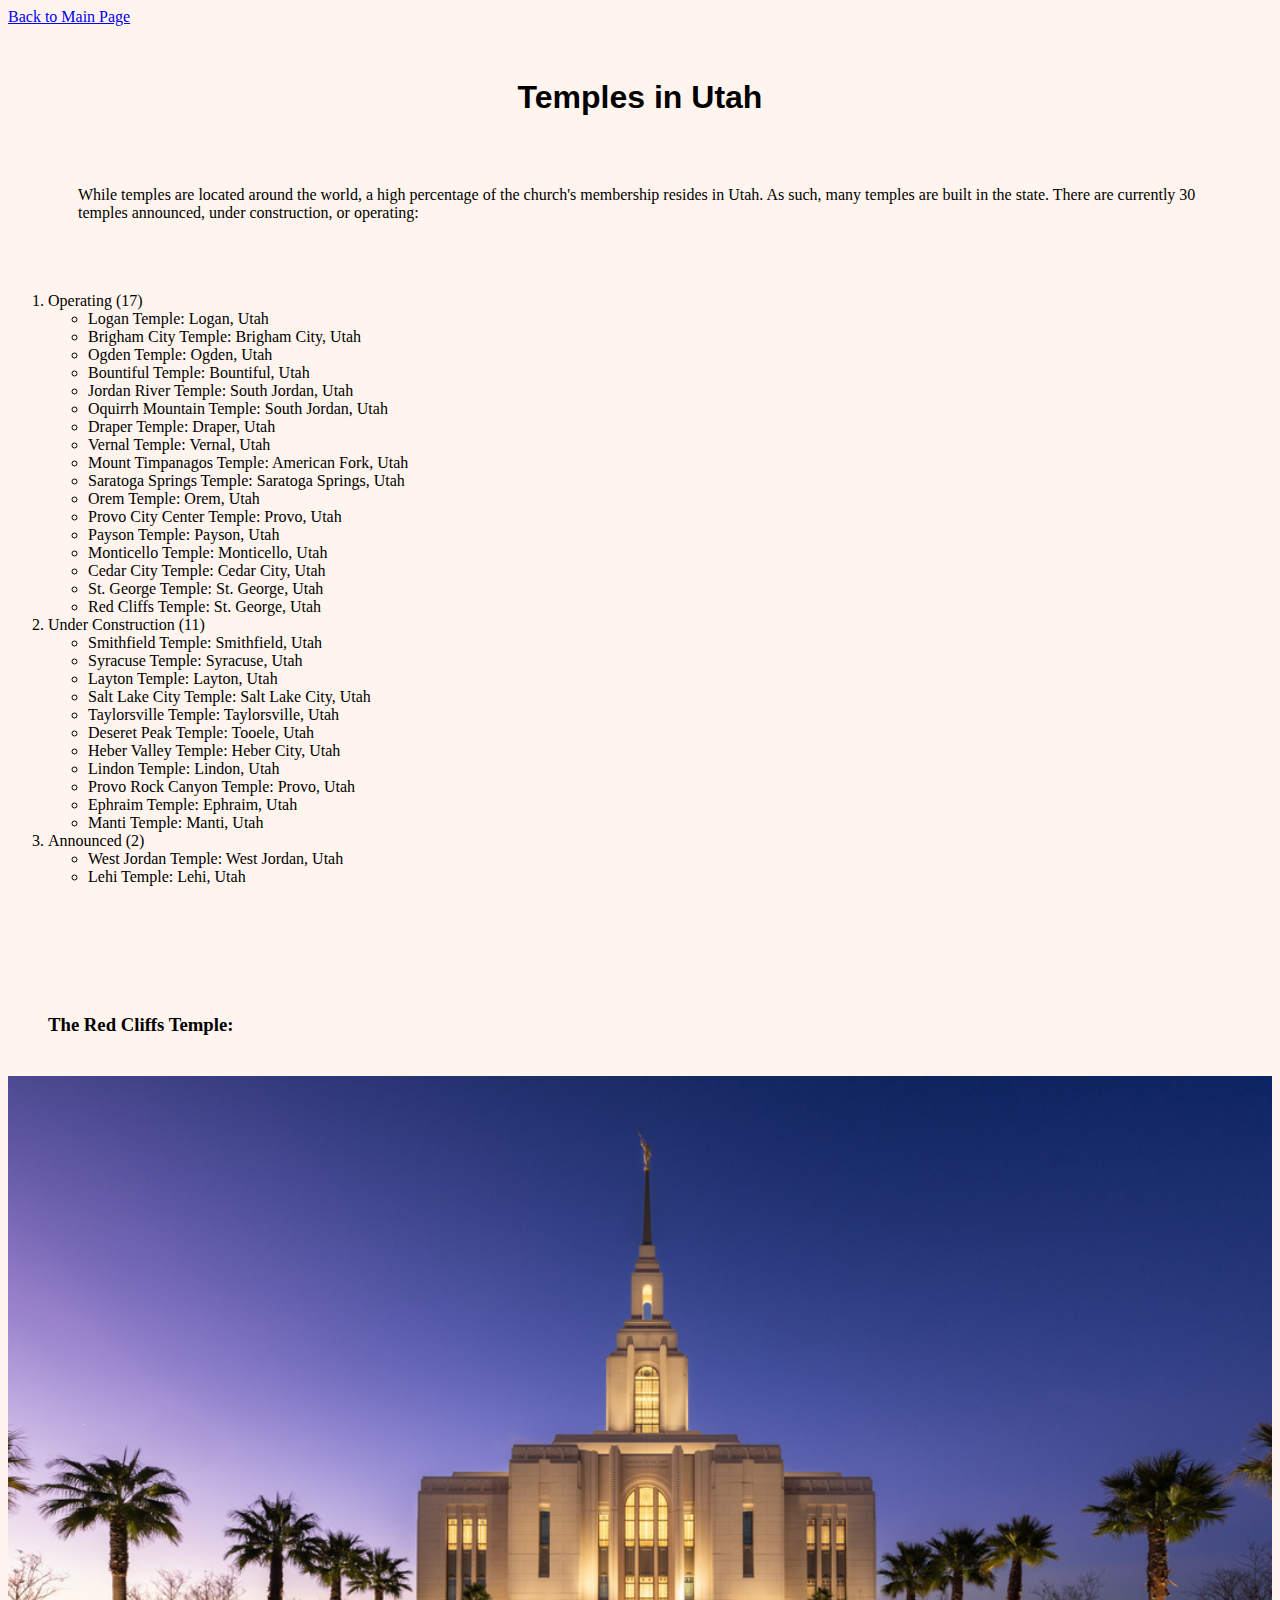
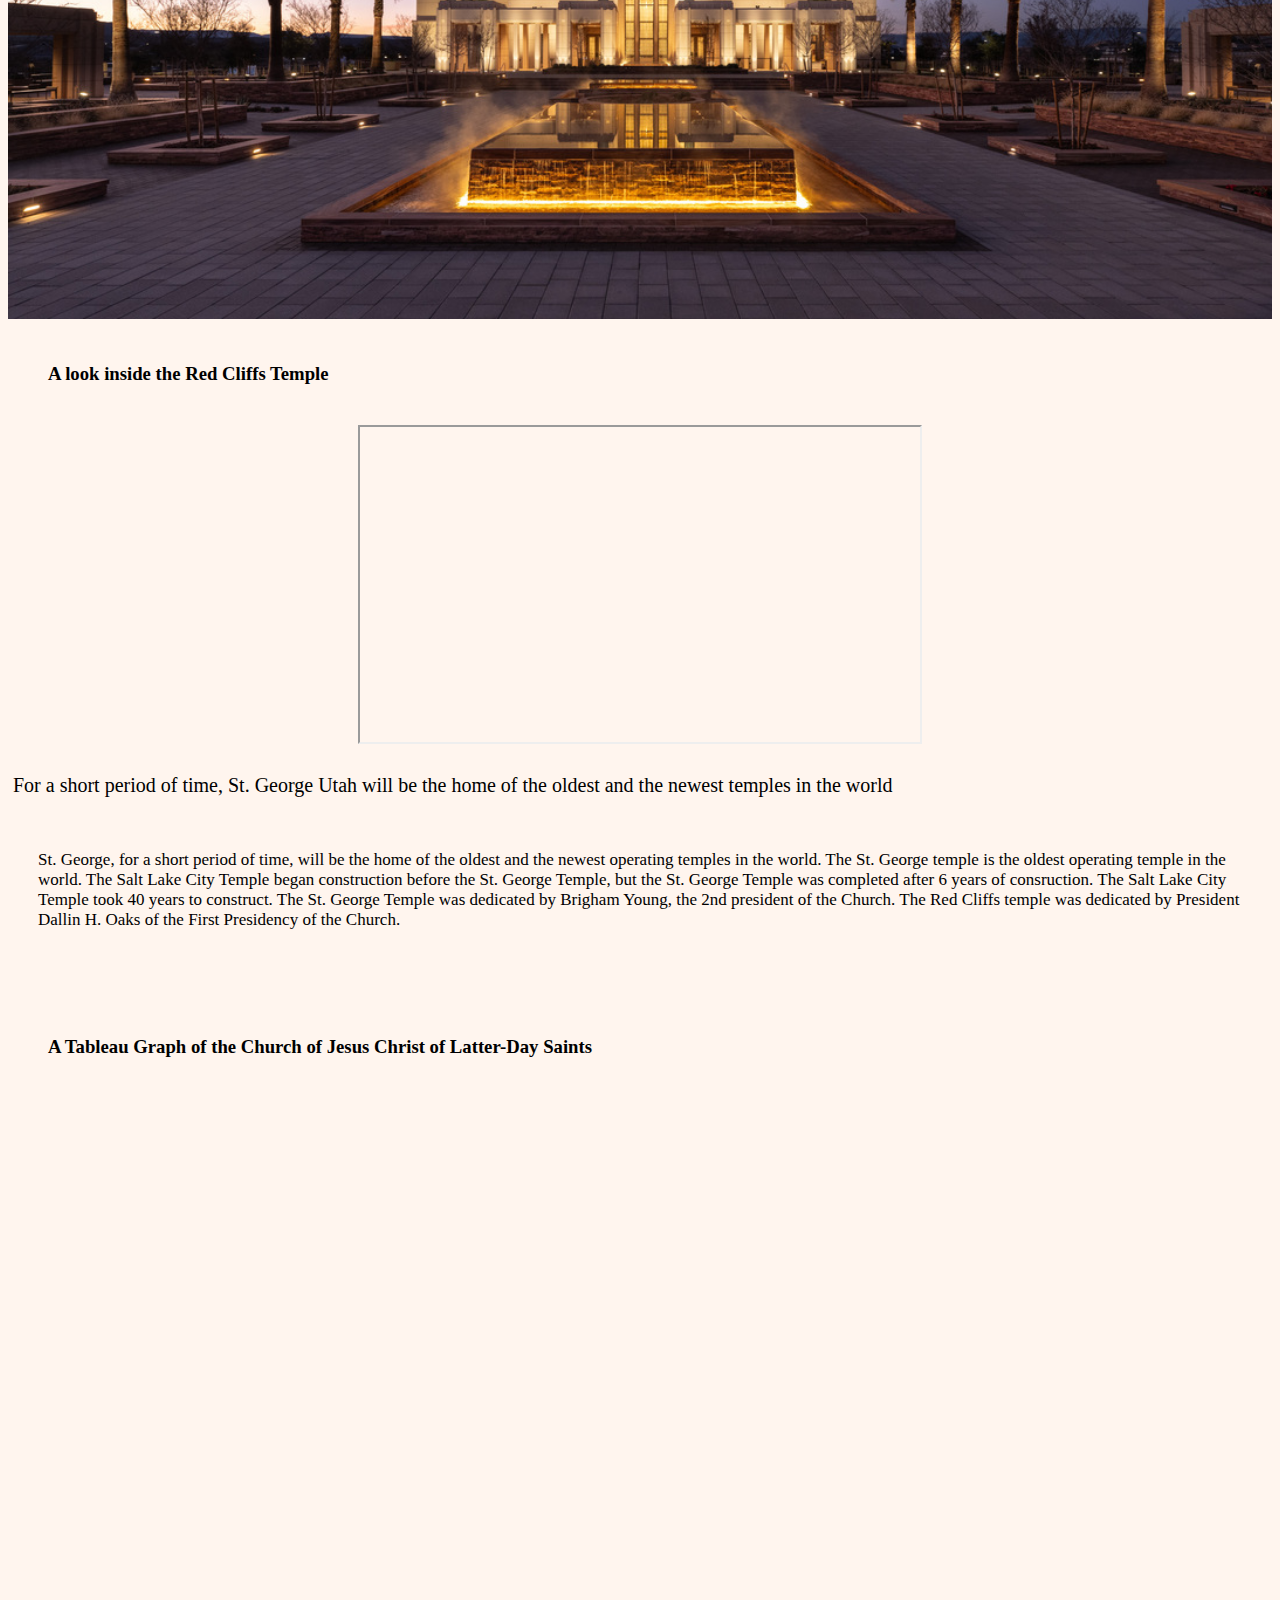
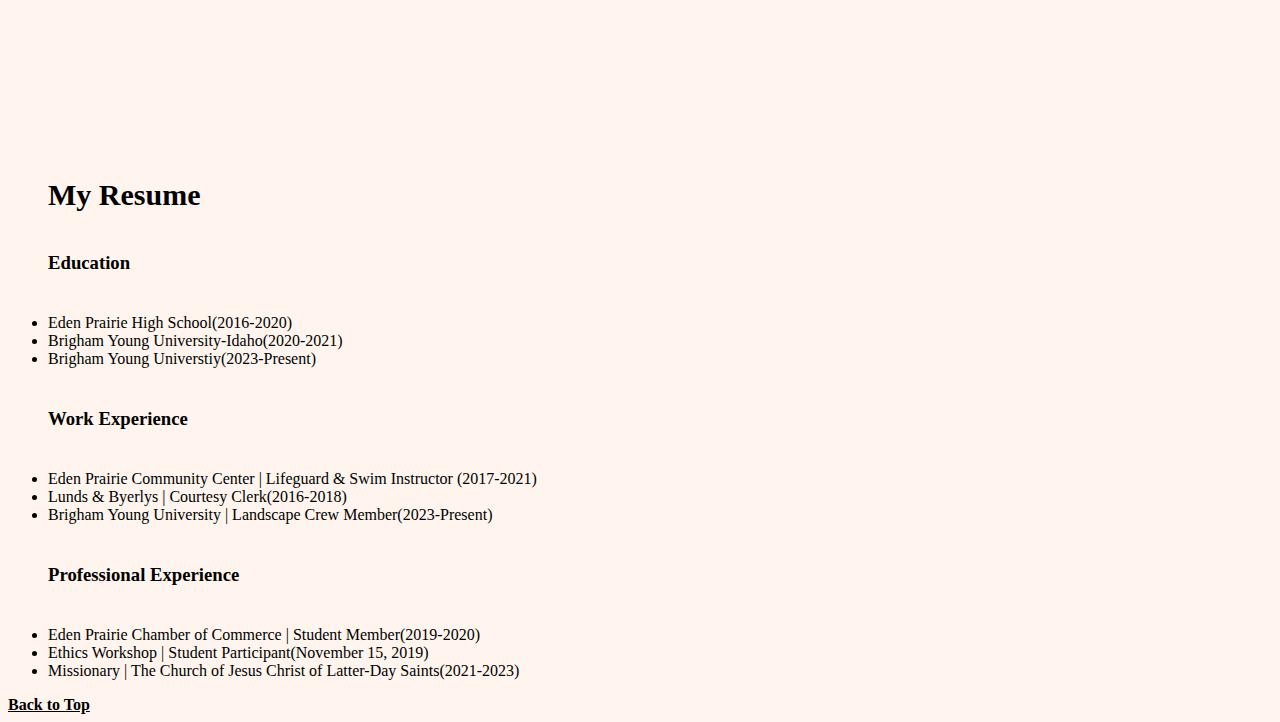
<file: mypage.html>
<!DOCTYPE html>
<html lang="en">
<head>
    <meta charset="UTF-8">
    <meta name="viewport" content="width=device-width, initial-scale=1.0">
    <title>Utah Temples</title>
    <Link rel="stylesheet" type="Text/css" href="css/mystyles.css"/>
</head>
<body>
   <a href="index.html">Back to Main Page</a>
    <h5 id="top"> Temples in Utah</h5>

    <div class="p1">
        While temples are located around the world, a high percentage of the church's membership resides in Utah. As such, many temples are built in the state. 
        There are currently 30 temples announced, under construction, or operating:
    </div>

    <ol>
        <li>Operating (17)</li>
        <ul> 
           <li> Logan Temple: Logan, Utah</li> 
           <Li>Brigham City Temple: Brigham City, Utah</Li>
           <Li>Ogden Temple: Ogden, Utah</Li>
           <Li> Bountiful Temple: Bountiful, Utah</Li>
           <Li> Jordan River Temple: South Jordan, Utah</Li>
           <Li> Oquirrh Mountain Temple: South Jordan, Utah</Li>
           <Li> Draper Temple: Draper, Utah</Li>
           <Li> Vernal Temple: Vernal, Utah</Li>
           <Li>Mount Timpanagos Temple: American Fork, Utah</Li>
           <Li>Saratoga Springs Temple: Saratoga Springs, Utah</Li>
           <Li>Orem Temple: Orem, Utah</Li>
           <Li>Provo City Center Temple: Provo, Utah</Li>
           <Li>Payson Temple: Payson, Utah</Li>
           <Li>Monticello Temple: Monticello, Utah</Li>
           <Li>Cedar City Temple: Cedar City, Utah</Li>
           <Li>St. George Temple: St. George, Utah</Li>
           <Li>Red Cliffs Temple: St. George, Utah</Li>

        </ul>
        <Li>Under Construction (11)</Li>
        <Ul>
            <Li>Smithfield Temple: Smithfield, Utah</Li>
            <Li>Syracuse Temple: Syracuse, Utah</Li>
            <Li>Layton Temple: Layton, Utah</Li>
            <Li>Salt Lake City Temple: Salt Lake City, Utah</Li>
            <Li>Taylorsville Temple: Taylorsville, Utah</Li>
            <Li>Deseret Peak Temple: Tooele, Utah</Li>
            <Li>Heber Valley Temple: Heber City, Utah</Li>
            <Li>Lindon Temple: Lindon, Utah</Li>
            <Li>Provo Rock Canyon Temple: Provo, Utah</Li>
            <Li>Ephraim Temple: Ephraim, Utah</Li>
            <Li>Manti Temple: Manti, Utah</Li>


        </Ul>
        <Li> Announced (2)</Li>
        <UL>
            <Li>West Jordan Temple: West Jordan, Utah</Li>
            <Li>Lehi Temple: Lehi, Utah</Li>
        </UL>
        

    </ol>
    

    <br> <br>
    <br><BR>
        <h3>The Red Cliffs Temple:</h3>
        <img Class = "img2" src="assets/img/Red Cliffs.jpg" alt="Red Cliffs Temple">

        <h3>A look inside the Red Cliffs Temple</h3>

        <h4>
            <div class="Video">
        <iframe width="560" height="315"
         src="https://www.youtube.com/embed/LZF3rr_hBRA" allowfullscreen>
        </div>
        </iframe>
        </h4>
<Div class="headline">
For a short period of time, St. George Utah will be the home of the oldest and the newest temples in the world
</Div>
<br>
<div class="info">
St. George, for a short period of time, will be the home of the oldest and the newest operating temples in the world. The St. George temple is the oldest operating temple in the world. The Salt Lake City Temple began
construction before the St. George Temple, but the St. George Temple was completed after 6 years of consruction. The Salt Lake City Temple took 40 years to construct. The St. George Temple was dedicated by Brigham Young, the 2nd president of the Church. 
The Red Cliffs temple was dedicated by President Dallin H. Oaks of the First Presidency of the Church.
</div>
<BR><BR>

        <h3> A Tableau Graph of the Church of Jesus Christ of Latter-Day Saints</h3>
        <iframe src="https://public.tableau.com/views/LDSChurchStatistics/KPIDashboard?:showVizHome=no&:embed=true" width="800" height="600" frameborder="0"></iframe>

        
        <BR><BR><BR>

            <h6>My Resume</h6>
            <h3> Education </h3>
            <ul>
                <li> Eden Prairie High School(2016-2020)</li>
                <li>Brigham Young University-Idaho(2020-2021)</li>
                <li>Brigham Young Universtiy(2023-Present)</li>
            </ul>
            <h3>Work Experience</h3>
            <ul>
                <li>Eden Prairie Community Center | Lifeguard & Swim Instructor (2017-2021)</li>
                <li>Lunds & Byerlys | Courtesy Clerk(2016-2018)</li>
                <li> Brigham Young University | Landscape Crew Member(2023-Present) </li>
            </ul>
            <h3> Professional Experience</h3>
            <ul>
                <li> Eden Prairie Chamber of Commerce | Student Member(2019-2020)</li>
                <Li> Ethics Workshop | Student Participant(November 15, 2019)</Li>
                <Li> Missionary | The Church of Jesus Christ of Latter-Day Saints(2021-2023)</Li>
            </ul>

        <a class ="anchor1" href="#top">Back to Top</a>
</body>
</html>
</file>
<file: css/mystyles.css>
h1{
    Color: rgb(154, 184, 234)
}
h2{
    Color:rgb(255, 145, 0);
    Text-align: Center;
}
img{
    width:100%;
    height:auto;
    object-fit: cover;

}
.banner-container {
    background-image: url("/assets/img/FC.jpg");
    background-size: cover;
    background-position: center;
    height: 300px; /* Adjust the height as needed */
}
    
h3{
    margin:40px;
}

body{
    background-color:seashell;
}
.p1{
    margin: 70px;
}
h4{
    display:flex;
    justify-content: center;
    align-items: center;

}
.anchor{
   display:flex;
   flex-direction: column;
   align-items: self-start;
   font-weight: bold;
   padding-left: 50px;
}
.anchor1{
    font-weight: bold;
    color:black;

}
h5{
    font-family: 'Lucida Sans', 'Lucida Sans Regular', 'Lucida Grande', 'Lucida Sans Unicode', Geneva, Verdana, sans-serif;
    font-size: 200%;
    text-align: center;
}

h6{
    margin: 40px;
    font-size: 30px;
}
.headline{
    font-size: 20px;
    font-family: Georgia, 'Times New Roman', Times, serif;
    padding:5px;
}
.info{
    font-size:17px;
    font-family:Georgia, 'Times New Roman', Times, serif;
    margin: 30px;
}
</file>
